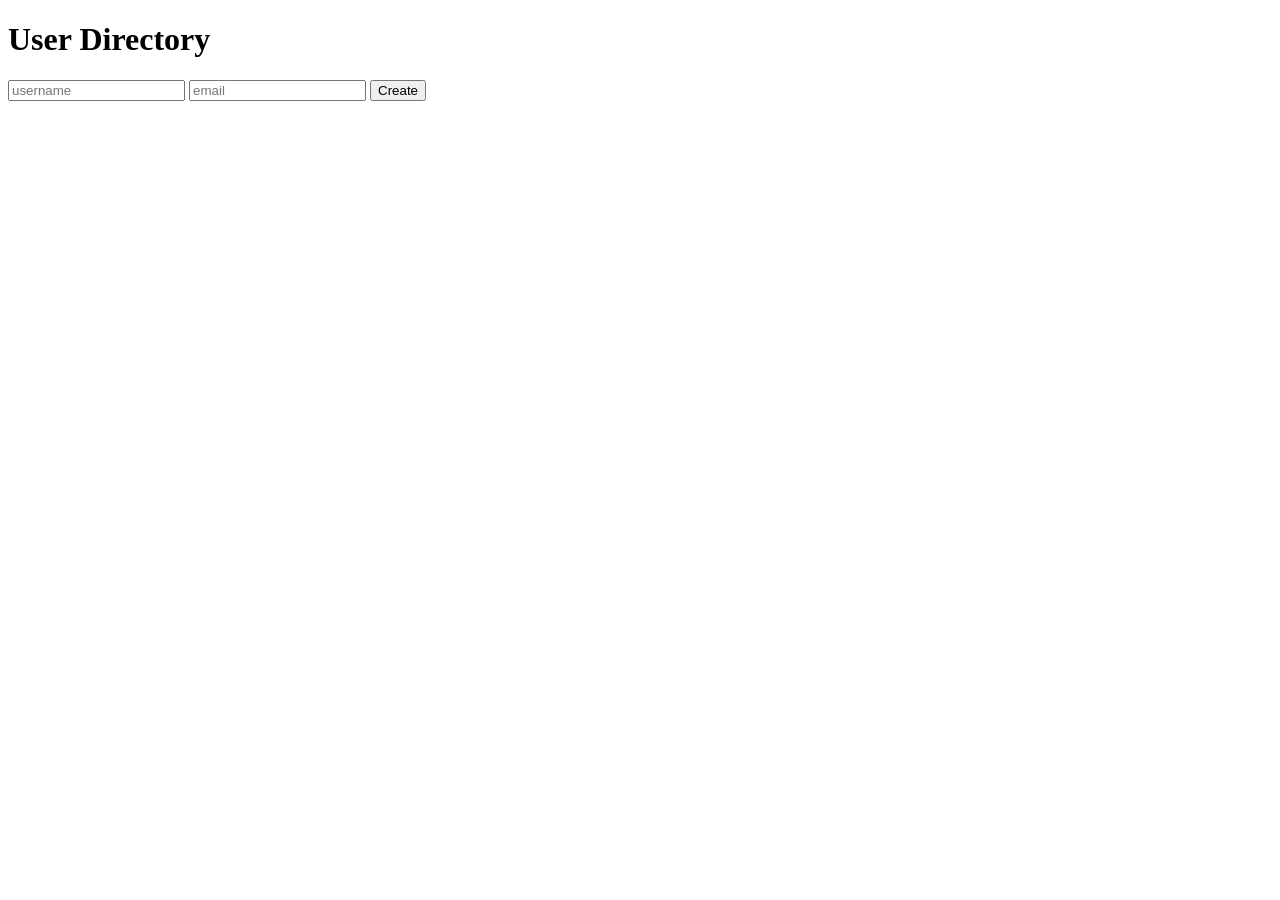
<file: custom-configuration/lab/frontend/index.html>
<!DOCTYPE html>
<html lang="en">
  <head>
    <meta charset="UTF-8" />
    <title>User Directory</title>
  </head>
  <body>
    <h1>User Directory</h1>
    <form id="create-user-form">
      <input name="username" placeholder="username" required />
      <input name="email" type="email" placeholder="email" required />
      <button type="submit">Create</button>
    </form>
    <ul id="user-list"></ul>
    <script src="app.js"></script>
  </body>
</html>
</file>
